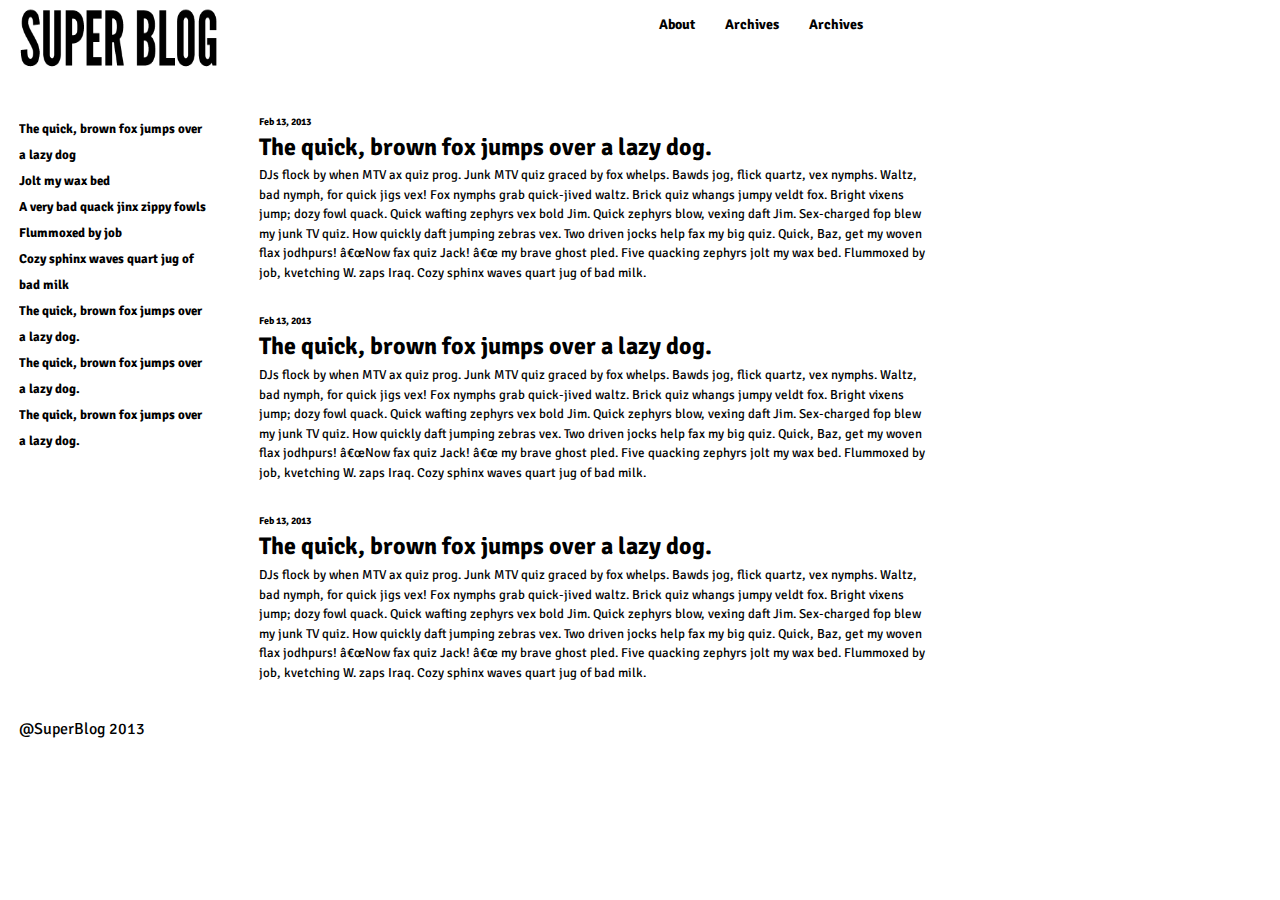
<file: index.html>
<!DOCTYPE html>
<head>
	<meta charset="utf-8" />
	<title>Super Blog</title>
	
	<link rel="stylesheet" href="css/normalize.css" type="text/css" />
	<link rel="stylesheet" href="css/style.css" type="text/css" />
	<link href='http://fonts.googleapis.com/css?family=Signika:400,600,700,300' rel='stylesheet' type='text/css'>

</head> 

<body>
	<header>
		<img src="images/blog-logo.png" width="200" height="85" alt="SuperBlog 2013">
		
		<nav id="topmenu">
			<ul>
				<li><a href="about.html"> About</a></li>
				<li><a href="archives.html"> Archives</a></li>
				<li><a href="contact.html"> Archives</a></li>
			</ul>
		</nav>	

	</header>

	<section>
		<section id="sidemenu">
			<ul>
				<li><a href="first"> The quick, brown fox jumps over a lazy dog </a></li>
				<li><a href="second"> Jolt my wax bed</a></li>
				<li><a href="third"> A very bad quack jinx zippy fowls</a></li>
				<li><a href="fourth"> Flummoxed by job </a></li>
				<li><a href="fifth"> Cozy sphinx waves quart jug of bad milk</a></li>
				<li><a href="sixth"> The quick, brown fox jumps over a lazy dog.</a></li>
				<li><a href="seventh"> The quick, brown fox jumps over a lazy dog.</a></li>
				<li><a href="eight"> The quick, brown fox jumps over a lazy dog.</a></li>
			</ul>
		</section>

		<section id="content">
			<article>
				<h4>Feb 13, 2013</h4>
				<h2 id="first">The quick, brown fox jumps over a lazy dog.</h2>
				<p>DJs flock by when MTV ax quiz prog. Junk MTV quiz graced by fox whelps. Bawds jog, flick quartz, vex nymphs. Waltz, bad nymph, for quick jigs vex! Fox nymphs grab quick-jived waltz. Brick quiz whangs jumpy veldt fox. Bright vixens jump; dozy fowl quack. Quick wafting zephyrs vex bold Jim. Quick zephyrs blow, vexing daft Jim. Sex-charged fop blew my junk TV quiz. How quickly daft jumping zebras vex. Two driven jocks help fax my big quiz. Quick, Baz, get my woven flax jodhpurs! â€œNow fax quiz Jack! â€œ my brave ghost pled. Five quacking zephyrs jolt my wax bed. Flummoxed by job, kvetching W. zaps Iraq. Cozy sphinx waves quart jug of bad milk.
				</p>
			</article>

			<article>
				<h4>Feb 13, 2013</h4>
				<h2 id="first">The quick, brown fox jumps over a lazy dog.</h2>
				<p>DJs flock by when MTV ax quiz prog. Junk MTV quiz graced by fox whelps. Bawds jog, flick quartz, vex nymphs. Waltz, bad nymph, for quick jigs vex! Fox nymphs grab quick-jived waltz. Brick quiz whangs jumpy veldt fox. Bright vixens jump; dozy fowl quack. Quick wafting zephyrs vex bold Jim. Quick zephyrs blow, vexing daft Jim. Sex-charged fop blew my junk TV quiz. How quickly daft jumping zebras vex. Two driven jocks help fax my big quiz. Quick, Baz, get my woven flax jodhpurs! â€œNow fax quiz Jack! â€œ my brave ghost pled. Five quacking zephyrs jolt my wax bed. Flummoxed by job, kvetching W. zaps Iraq. Cozy sphinx waves quart jug of bad milk.
				</p>
			</article>

			<article>
				<h4>Feb 13, 2013</h4>
				<h2 id="first">The quick, brown fox jumps over a lazy dog.</h2>
				<p>DJs flock by when MTV ax quiz prog. Junk MTV quiz graced by fox whelps. Bawds jog, flick quartz, vex nymphs. Waltz, bad nymph, for quick jigs vex! Fox nymphs grab quick-jived waltz. Brick quiz whangs jumpy veldt fox. Bright vixens jump; dozy fowl quack. Quick wafting zephyrs vex bold Jim. Quick zephyrs blow, vexing daft Jim. Sex-charged fop blew my junk TV quiz. How quickly daft jumping zebras vex. Two driven jocks help fax my big quiz. Quick, Baz, get my woven flax jodhpurs! â€œNow fax quiz Jack! â€œ my brave ghost pled. Five quacking zephyrs jolt my wax bed. Flummoxed by job, kvetching W. zaps Iraq. Cozy sphinx waves quart jug of bad milk.
				</p>
			</article>
		</section>
	</section>

	<footer>
		@SuperBlog 2013
	</footer>

</body>
</html>
</file>
<file: css/style.css>
@charset "UTF-8";
/* CSS Document */

body {
	font-family: 'Signika', sans-serif;
	width: 960px;
	margin-left: 1.5%;
}

h2{
	line-height: 0em;
}

h4{
	line-height: 1em;
	font-size: 10px;
	font-weight: 700;
}

p{
	font-size: 13px;
	line-height: 1.5em;
}

a{
	text-decoration: none;
	color: #000;
}

ul{
	padding: 0;
	list-style: none;
}

section li{
	font-size: 13px;
	font-weight: 700;
	line-height: 2em;
}

header{
	width: 960px;
	background-color: #fff;
	position: fixed;
}

nav{
	float: right;
	width: 350px;
}

nav ul{
	list-style-type: none;

}

nav ul li{
	float: left;
	margin-left: 30px;
	font-size: 14px;
	font-weight: bold;
}

section{
	padding-top: 50px;
	padding-bottom: 2%;
}

section#sidemenu{
	width: 20%;
	float: left;
	margin-right: 5%;
}

section#content{
	display: block;
	float: left;
	width: 70%;
}

article{
	padding-top: .5%;
	padding-bottom: .5%;
}

footer{
	padding-top: 2%;
	border-top: 2cm;
	border-color: #000;
}
</file>
